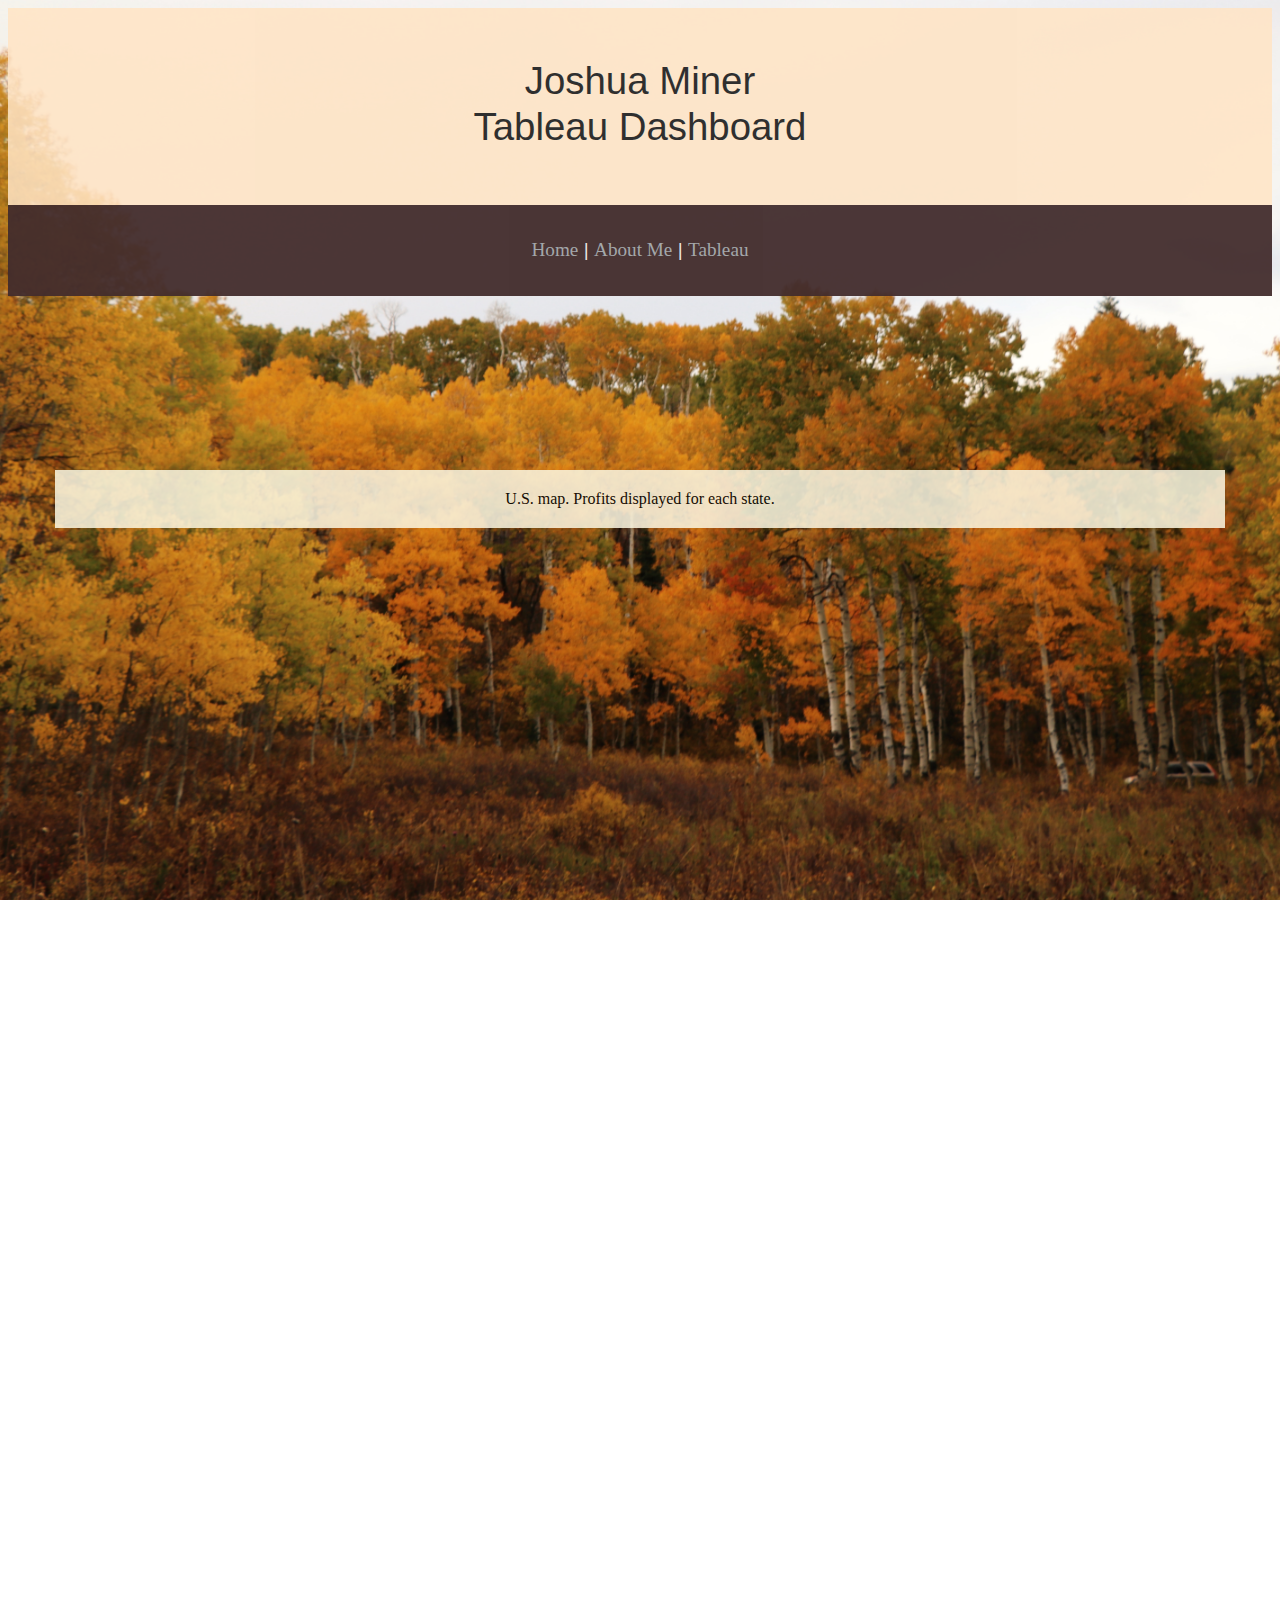
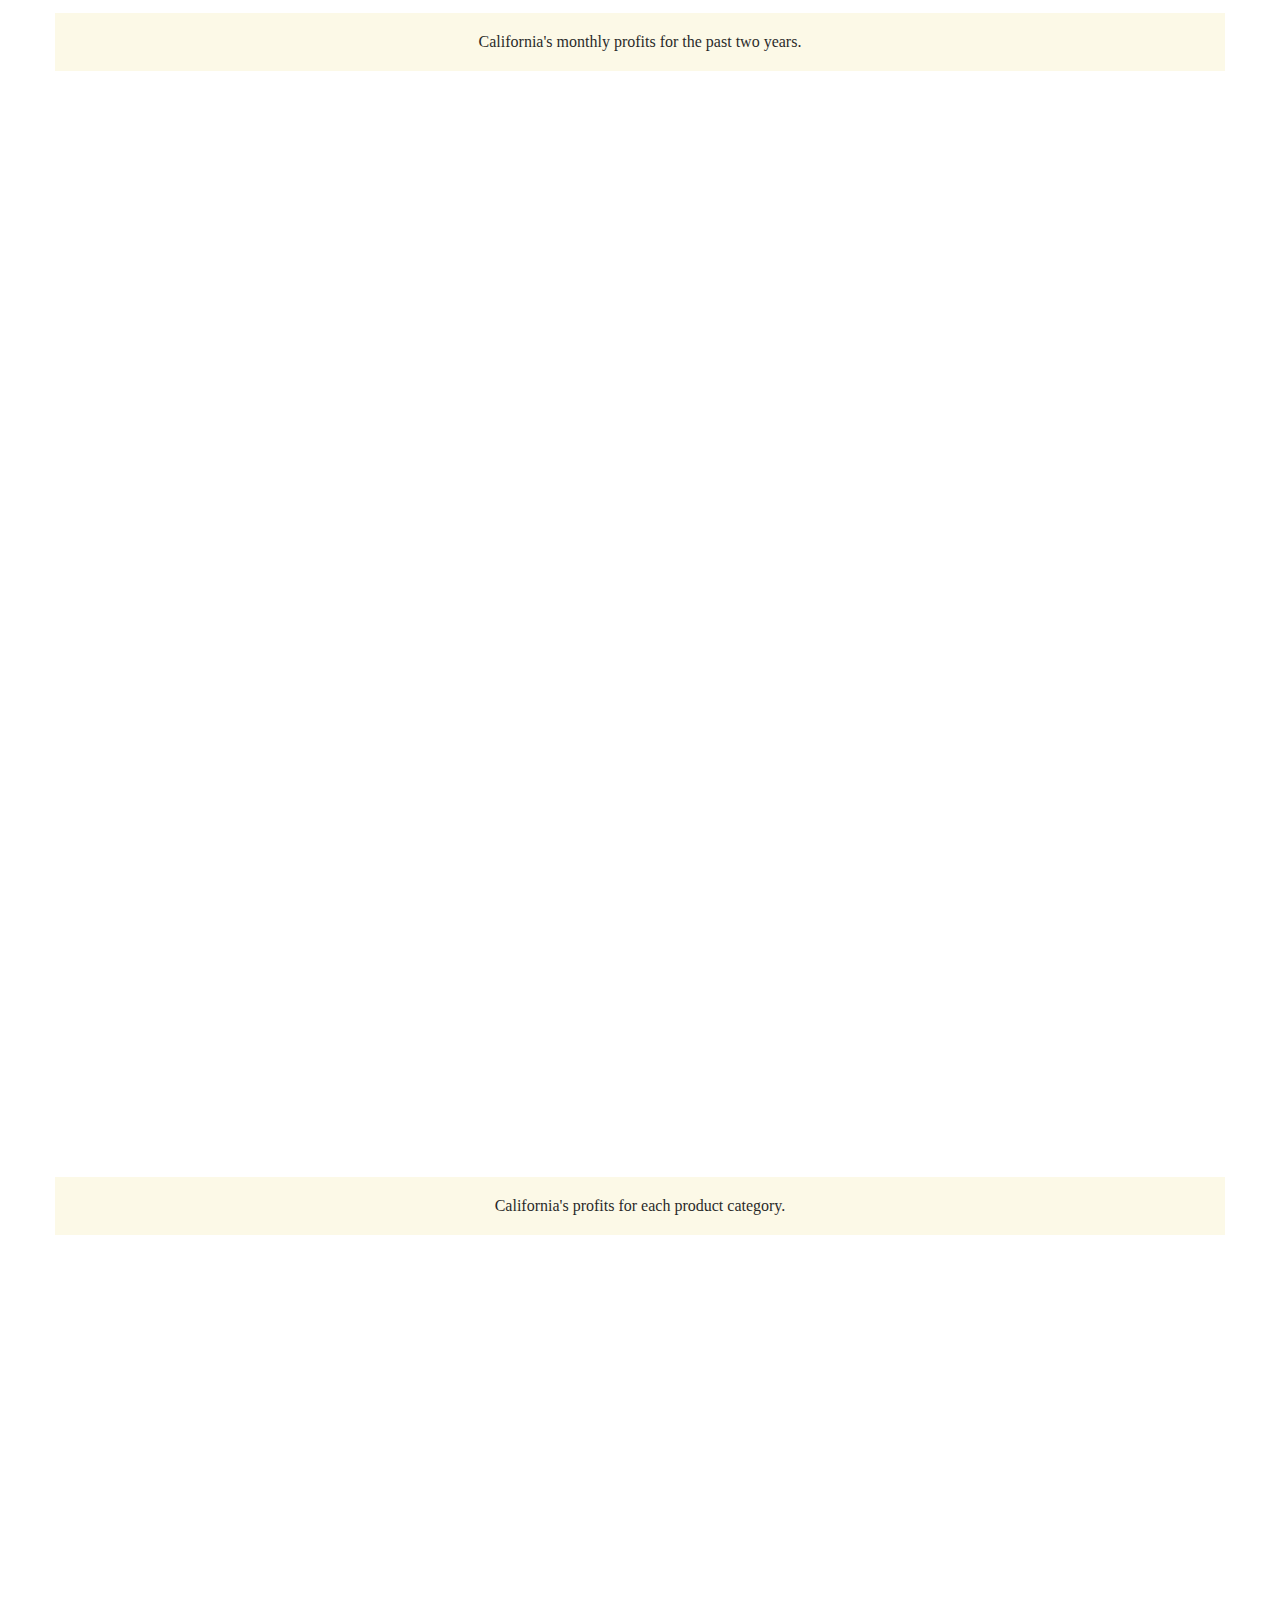
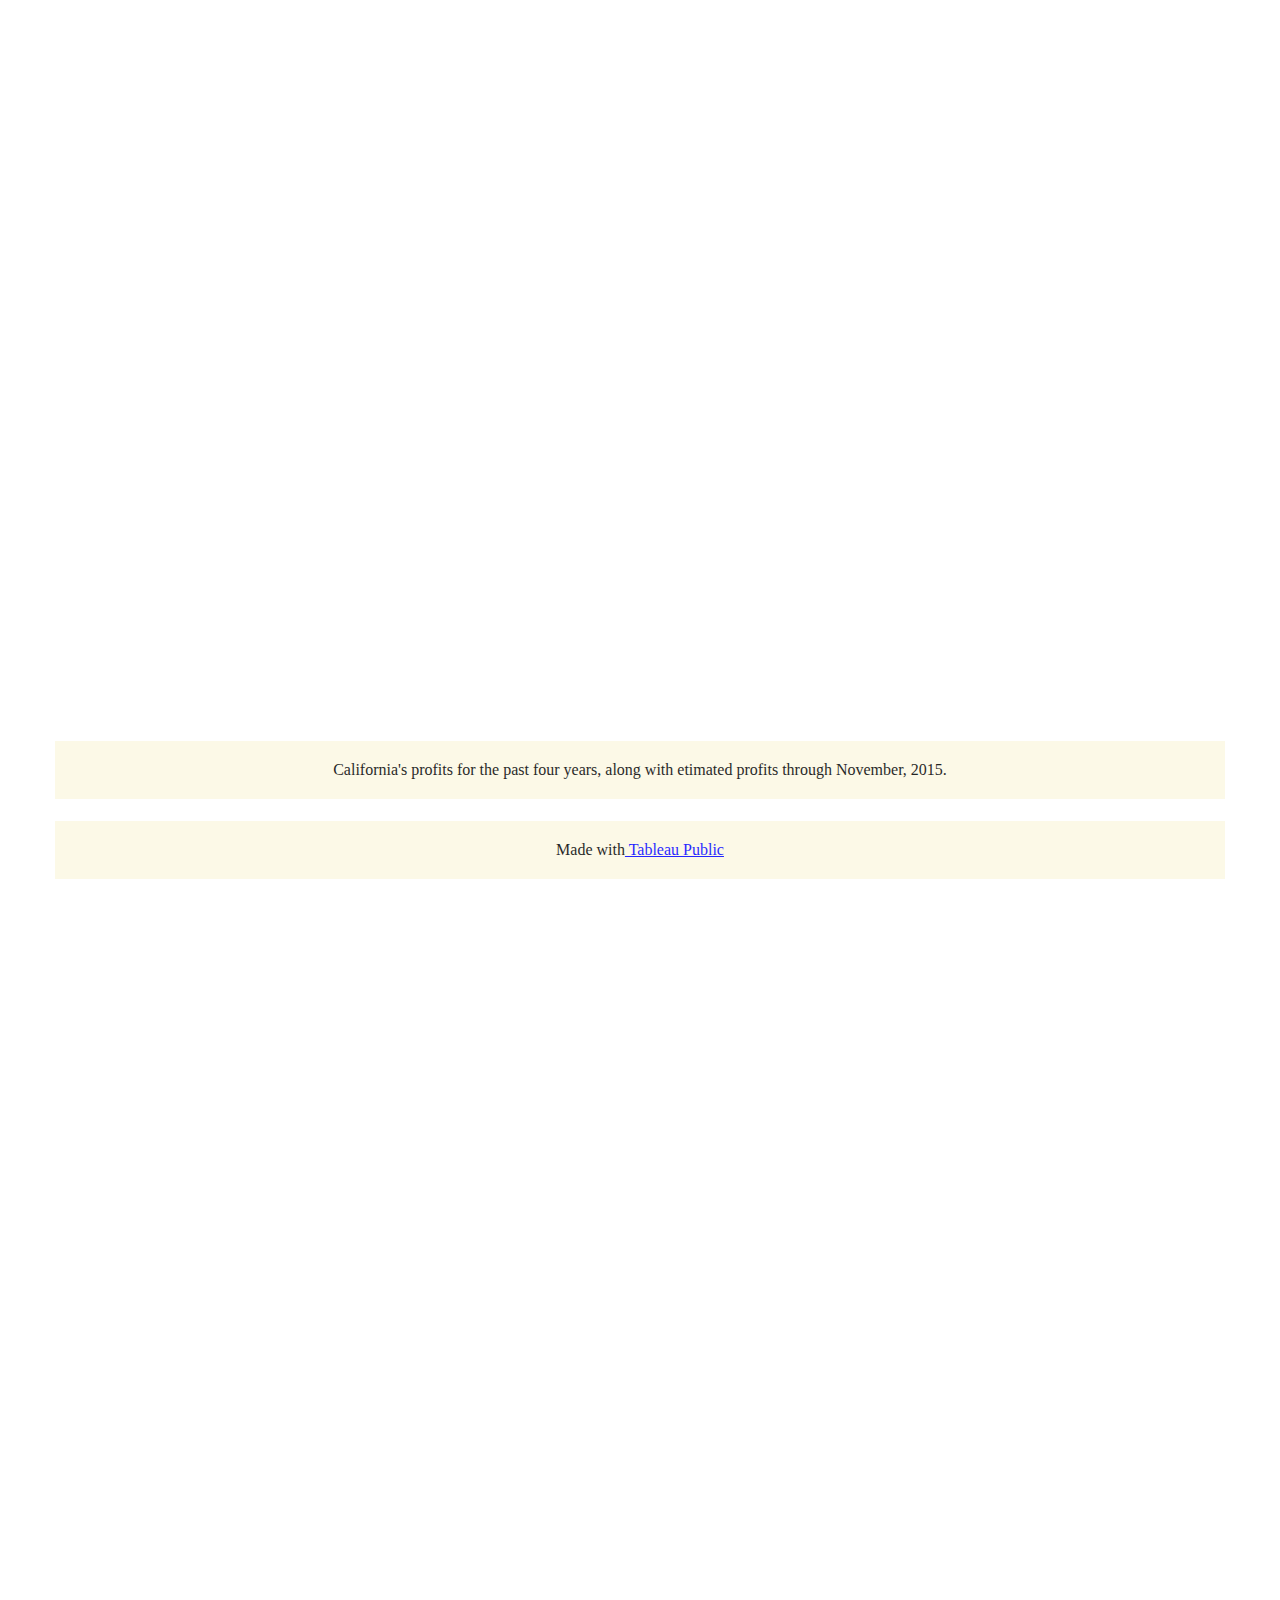
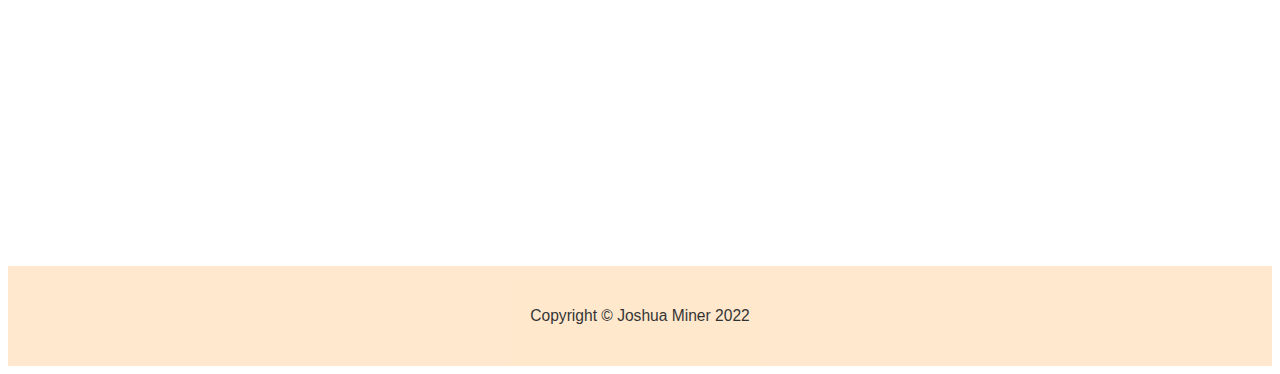
<file: html/tableau.html>
<!-- Joshua Miner, 4/15 -->
<!DOCTYPE html>
<html lang="en">
<head>
    <meta charset="UTF-8">
    <meta http-equiv="X-UA-Compatible" content="IE=edge">
    <meta name="viewport" content="width=device-width, initial-scale=1.0">
    <title>Tableau</title>
    <link rel="icon" type="image/x-icon" href="../assets/chef.ico" />
    <link rel="stylesheet" href="../styles/bootstyles.css">
</head>
<body>
    <header>
        <h1>Joshua Miner <br> Tableau Dashboard</h1>
        <br> 
    </header>
    <nav class="barrs">
    <p><a class="ayys" href="../index.html"><b>Home</b></a>  |  <a class="ayys" href="about.html"><b>About Me</b></a>  |  <a class="ayys" href="tableau.html"><b>Tableau</b></a></p>      
    </nav>
    &nbsp;&nbsp;&nbsp;&nbsp;&nbsp;
<!-- first tableau -->
    <div class="tabs1">
        <div class='tableauPlaceholder' id='viz1649974005506' style=' position: relative'><noscript><a href='#'>
            <img alt='Profits by State ' src='https:&#47;&#47;public.tableau.com&#47;static&#47;images&#47;5B&#47;5BG85K93W&#47;1_rss.png' style='border: none' /></a>
            </noscript><object class='tableauViz'  style='display:none;'><param name='host_url' value='https%3A%2F%2Fpublic.tableau.com%2F' /> 
            <param name='embed_code_version' value='3' /> <param name='path' value='shared&#47;5BG85K93W' /> <param name='toolbar' value='yes' />
            <param name='static_image' value='https:&#47;&#47;public.tableau.com&#47;static&#47;images&#47;5B&#47;5BG85K93W&#47;1.png' /> 
            <param name='animate_transition' value='yes' /><param name='display_static_image' value='yes' /><param name='display_spinner' value='yes' />
            <param name='display_overlay' value='yes' /><param name='display_count' value='yes' /><param name='language' value='en-US' />
            <param name='filter' value='publish=yes' /></object>
        </div>               
            <script type='text/javascript'>                   
                    var divElement = document.getElementById('viz1649974005506');                    
                    var vizElement = divElement.getElementsByTagName('object')[0];                    
                    vizElement.style.width='100%';vizElement.style.height=(divElement.offsetWidth*0.75)+'px';                    
                    var scriptElement = document.createElement('script');                    
                    scriptElement.src = 'https://public.tableau.com/javascripts/api/viz_v1.js';                   
                    vizElement.parentNode.insertBefore(scriptElement, vizElement);                
            </script>
        <div class="boxes">
            <h4>U.S. map. Profits displayed for each state.</h4>
        </div>
    </div>
    &nbsp;&nbsp;&nbsp;&nbsp;&nbsp;

<!-- second tableau -->
<div class="tabs2" >
    <div class='tableauPlaceholder' id='viz1649974262154' style='position: relative;'>
        <noscript><a href='#'><img alt='California 2 Years ' src='https:&#47;&#47;public.tableau.com&#47;static&#47;images&#47;Bo&#47;Book2_16499741787390&#47;Sheet2&#47;1_rss.png' style='border: none' /></a>
        </noscript><object class='tableauViz'  style='display:none;'><param name='host_url' value='https%3A%2F%2Fpublic.tableau.com%2F' /> 
        <param name='embed_code_version' value='3' /> <param name='site_root' value='' /><param name='name' value='Book2_16499741787390&#47;Sheet2' />
        <param name='tabs' value='no' /><param name='toolbar' value='yes' /><param name='static_image' value='https:&#47;&#47;public.tableau.com&#47;static&#47;images&#47;Bo&#47;Book2_16499741787390&#47;Sheet2&#47;1.png' /> 
        <param name='animate_transition' value='yes' /><param name='display_static_image' value='yes' /><param name='display_spinner' value='yes' />
        <param name='display_overlay' value='yes' /><param name='display_count' value='yes' /><param name='language' value='en-US' />
        <param name='filter' value='publish=yes' /></object>
    </div>                
        <script type='text/javascript'>                    
        var divElement = document.getElementById('viz1649974262154');                   
        var vizElement = divElement.getElementsByTagName('object')[0];                    
        vizElement.style.width='100%';vizElement.style.height=(divElement.offsetWidth*0.75)+'px';                    
        var scriptElement = document.createElement('script');                    
        scriptElement.src = 'https://public.tableau.com/javascripts/api/viz_v1.js';                    
        vizElement.parentNode.insertBefore(scriptElement, vizElement);                
        </script>
    <div class="boxes">
        <h4>California's monthly profits for the past two years.</h4>
    </div>
</div>
&nbsp;&nbsp;&nbsp;&nbsp;&nbsp;
<!-- third tableau -->
<div class="tabs2">
    <div class='tableauPlaceholder' id='viz1649974393113' style='width: auto; position: relative'>
    <noscript><a href='#'><img alt='Product Category Profits ' src='https:&#47;&#47;public.tableau.com&#47;static&#47;images&#47;Bo&#47;Book3_16499742204960&#47;Sheet3&#47;1_rss.png' style='border: none' /></a>
    </noscript><object class='tableauViz'  style='display:none;'><param name='host_url' value='https%3A%2F%2Fpublic.tableau.com%2F' /> 
        <param name='embed_code_version' value='3' /> <param name='site_root' value='' /><param name='name' value='Book3_16499742204960&#47;Sheet3' />
        <param name='tabs' value='no' /><param name='toolbar' value='yes' /><param name='static_image' value='https:&#47;&#47;public.tableau.com&#47;static&#47;images&#47;Bo&#47;Book3_16499742204960&#47;Sheet3&#47;1.png' /> 
        <param name='animate_transition' value='yes' /><param name='display_static_image' value='yes' /><param name='display_spinner' value='yes' />
        <param name='display_overlay' value='yes' /><param name='display_count' value='yes' /><param name='language' value='en-US' />
        <param name='filter' value='publish=yes' /></object>
    </div>                
    <script type='text/javascript'>                    
        var divElement = document.getElementById('viz1649974393113');                    
        var vizElement = divElement.getElementsByTagName('object')[0];                    
        vizElement.style.width='100%';vizElement.style.height=(divElement.offsetWidth*0.75)+'px';                    
        var scriptElement = document.createElement('script');                    
        scriptElement.src = 'https://public.tableau.com/javascripts/api/viz_v1.js';                    
        vizElement.parentNode.insertBefore(scriptElement, vizElement);                
    </script>
 <div class="boxes">
    <h4>California's profits for each product category.</h4>
</div>
</div>
&nbsp;&nbsp;&nbsp;&nbsp;&nbsp;
    <!-- fourth tableau -->
<div class="tabs2">

    <div class='tableauPlaceholder' id='viz1649974525785' style='position: relative'>
        <noscript><a href='#'><img alt='Office Supplies Forecast ' src='https:&#47;&#47;public.tableau.com&#47;static&#47;images&#47;Bo&#47;Book4_16499742496390&#47;Sheet4&#47;1_rss.png' style='border: none' /></a>
        </noscript><object class='tableauViz'  style='display:none;'><param name='host_url' value='https%3A%2F%2Fpublic.tableau.com%2F' /> 
            <param name='embed_code_version' value='3' /> <param name='site_root' value='' /><param name='name' value='Book4_16499742496390&#47;Sheet4' />
            <param name='tabs' value='no' /><param name='toolbar' value='yes' /><param name='static_image' value='https:&#47;&#47;public.tableau.com&#47;static&#47;images&#47;Bo&#47;Book4_16499742496390&#47;Sheet4&#47;1.png' /> 
            <param name='animate_transition' value='yes' /><param name='display_static_image' value='yes' /><param name='display_spinner' value='yes' />
            <param name='display_overlay' value='yes' /><param name='display_count' value='yes' /><param name='language' value='en-US' />
            <param name='filter' value='publish=yes' /></object>
        </div>                
        <script type='text/javascript'>                    
            var divElement = document.getElementById('viz1649974525785');                    
            var vizElement = divElement.getElementsByTagName('object')[0];                    
            vizElement.style.width='100%';vizElement.style.height=(divElement.offsetWidth*0.75)+'px';                    
            var scriptElement = document.createElement('script');                    
            scriptElement.src = 'https://public.tableau.com/javascripts/api/viz_v1.js';                    
            vizElement.parentNode.insertBefore(scriptElement, vizElement);                
        </script>
         <div class="boxes">
            <h4>California's profits for the past four years, along with etimated profits through November, 2015.</h4>
        </div>
        <div class="boxes">
            <h4>Made with<a style="text-decoration: underline; color: blue;" href="https://public.tableau.com/en-us/s/"> Tableau Public</a></h4>
        </div>
</div>
</body>
<footer>
    <p>Copyright © Joshua Miner 2022</p>
</footer>
</html>
</file>
<file: styles/bootstyles.css>
/* Joshua Miner, 4/15 */
header
{
    color: rgb(14, 14, 14);
    font-size: larger;
    padding-top: 50px;
    padding-bottom: 25px;
    background-color: bisque;
    opacity: 85%;
}
a
{
    text-decoration: none;
    /* color: rgb(14, 14, 14); */
    color: #2c2e30;
    font-family: Georgia, 'Times New Roman', Times, serif;
}
p
{
    text-align: center;
    font-size: larger;
    font-weight: 300;
    font-family: 'Gill Sans', 'Gill Sans MT', Calibri, 'Trebuchet MS', sans-serif;
    flex-basis: 100%;
    flex-grow: 1;
    text-decoration: none;
    list-style: none;
}
h1
{
    text-align: center;
    margin-top: 0;
    font-family: 'Gill Sans', 'Gill Sans MT', Calibri, 'Trebuchet MS', sans-serif;
    margin-bottom: 0.5rem;
    font-weight: 500;
    line-height: 1.2;
}

h4
{
    text-align: center;
    padding-top: 20px;
    padding-bottom: 20px;
    background-color: #fcf8e3;
    font-family: Georgia, 'Times New Roman', Times, serif;
    font-size: medium;
    font-weight: 200;
}
body
{
    background-image: url("../assets/img/trees.jpg");
    background-size: cover;
    background-attachment: fixed;
    background-position: center;
}
footer
{
    color: rgb(14, 14, 14);
    font-size: small;
    padding-top: 25px;
    padding-bottom: 25px;
    background-color: bisque;
    opacity: 85%;   
}
.ayys
{
    text-decoration: none;
    /* color: rgb(14, 14, 14); */
    color: #a0a4a7;
    font-family: Georgia, 'Times New Roman', Times, serif;
}
.barrs
{
    background-color:rgb(66, 44, 44);
    color: rgba(238, 232, 232, 0.976);
    opacity: 95%;
    padding-top: 15px;
    padding-bottom: 15px;
}
.tabs1
{
    margin: auto;
    width: 130vh; height: 110vh;
    padding-top: 15vh;
    padding-bottom: 15vh;
}
.tabs2
{
    margin: auto;
    width: 130vh; height: 110vh;
    /* padding-top: 15vh; */
    padding-bottom: 15vh;
}
.boxes
{
    opacity: 85%;
}
</file>
